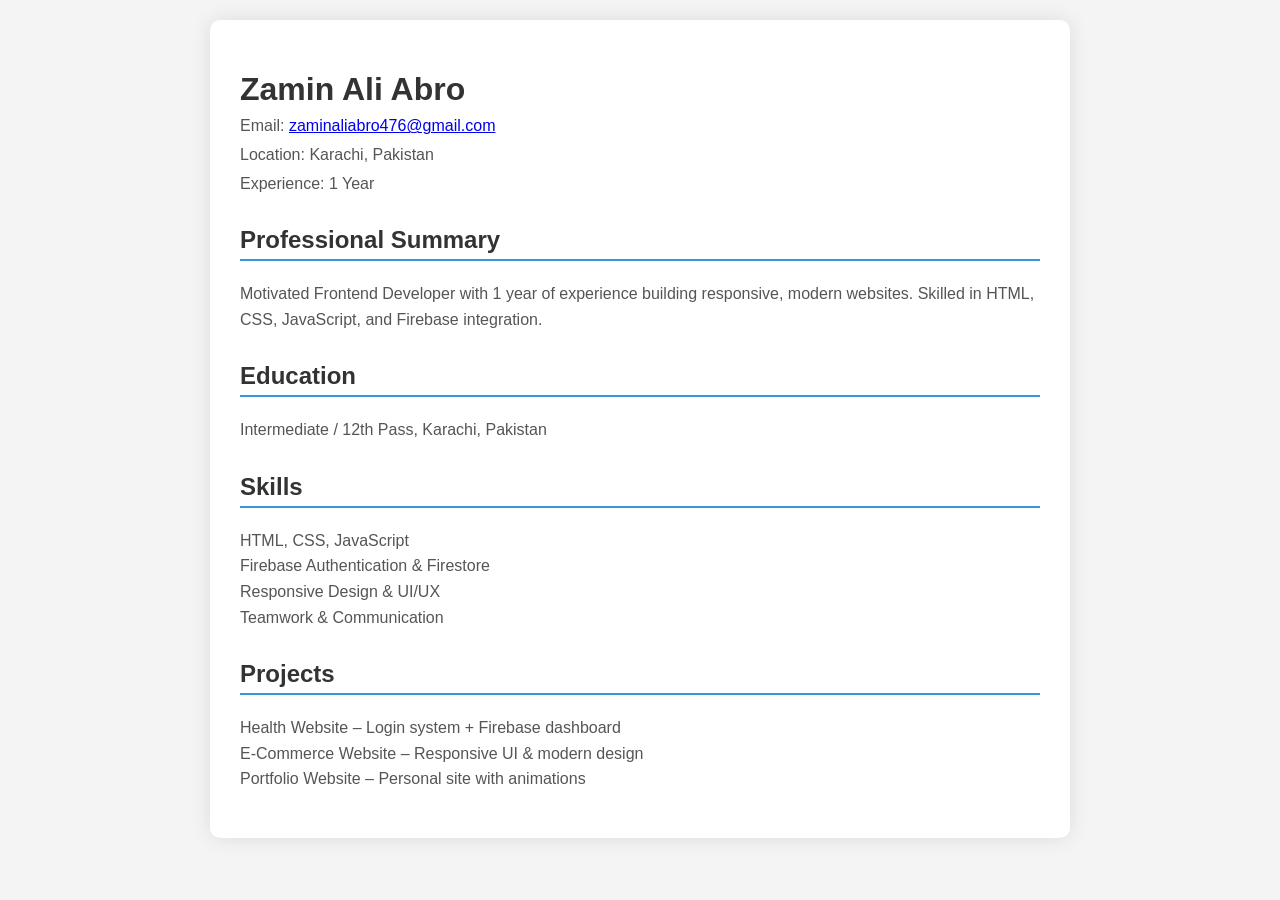
<file: cv.html>
<!doctype html>
<html lang="en">
  <head>
    <meta charset="UTF-8" />
    <meta name="viewport" content="width=device-width, initial-scale=1.0" />
    <title>Zamin Ali Abro - CV</title>
    <style>
      body {
        font-family: "Segoe UI", Tahoma, Geneva, Verdana, sans-serif;
        background: #f4f4f4;
        margin: 0;
        padding: 20px;
      }
      .cv-container {
        max-width: 800px;
        margin: auto;
        background: #fff;
        padding: 30px;
        box-shadow: 0 0 20px rgba(0, 0, 0, 0.1);
        border-radius: 10px;
      }
      h1,
      h2 {
        color: #333;
      }
      h1 {
        margin-bottom: 5px;
      }
      h2 {
        border-bottom: 2px solid #3498db;
        padding-bottom: 5px;
        margin-top: 30px;
      }
      p,
      li {
        color: #555;
        line-height: 1.6;
      }
      ul {
        list-style: none;
        padding-left: 0;
      }
      .contact p {
        margin: 3px 0;
      }
    </style>
  </head>
  <body>
    <div class="cv-container">
      <h1>Zamin Ali Abro</h1>
      <div class="contact">
        <p>
          Email:
          <a href="mailto:zaminaliabro476@gmail.com"
            >zaminaliabro476@gmail.com</a
          >
        </p>
        <p>Location: Karachi, Pakistan</p>
        <p>Experience: 1 Year</p>
      </div>

      <h2>Professional Summary</h2>
      <p>
        Motivated Frontend Developer with 1 year of experience building
        responsive, modern websites. Skilled in HTML, CSS, JavaScript, and
        Firebase integration.
      </p>

      <h2>Education</h2>
      <p>Intermediate / 12th Pass, Karachi, Pakistan</p>

      <h2>Skills</h2>
      <ul>
        <li>HTML, CSS, JavaScript</li>
        <li>Firebase Authentication & Firestore</li>
        <li>Responsive Design & UI/UX</li>
        <li>Teamwork & Communication</li>
      </ul>

      <h2>Projects</h2>
      <ul>
        <li>Health Website – Login system + Firebase dashboard</li>
        <li>E-Commerce Website – Responsive UI & modern design</li>
        <li>Portfolio Website – Personal site with animations</li>
      </ul>
    </div>
  </body>
</html>
</file>
